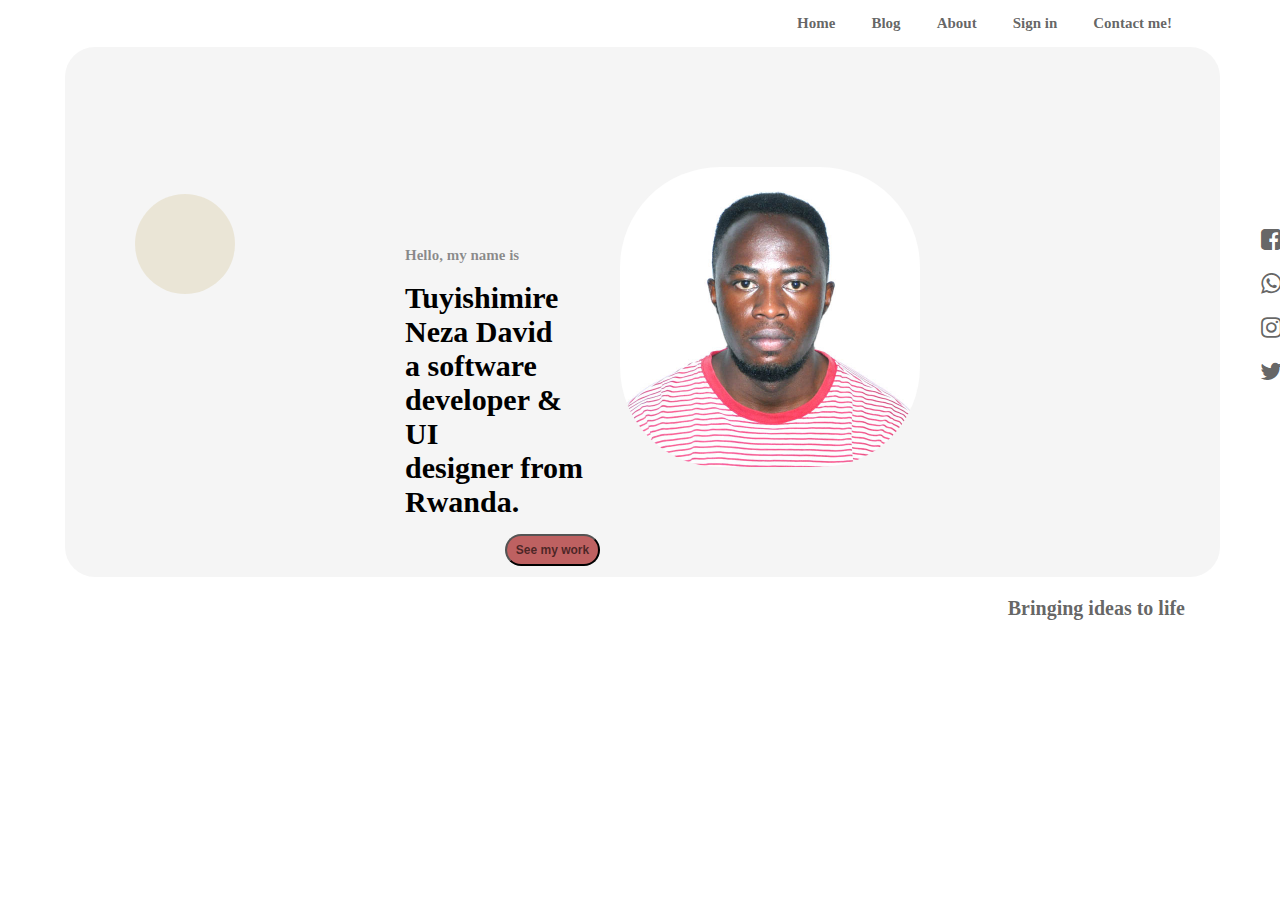
<file: Tuyishimire-Neza-David-Andela-Capstone-Project-main/index.html>
<!DOCTYPE html>
<html lang="en">
<head>
    <meta charset="UTF-8">
    <meta http-equiv="X-UA-Compatible" content="IE=edge">
    <meta name="viewport" content="width=device-width, initial-scale=1.0">
    <link rel="stylesheet" href="https://cdnjs.cloudflare.com/ajax/libs/font-awesome/4.7.0/css/font-awesome.min.css">
    
    <link rel="stylesheet" type="text/css" href="index.css"/>
     <title>Home</title>
</head>
<body>
    <div class="main">
        <header>
            <nav>
                <ul>
                    <li><a href="/Tuyishimire-Neza-David-Andela-Capstone-Project-main/index.html">Home</a></li>
                    <li><a href="/Tuyishimire-Neza-David-Andela-Capstone-Project-main/blog.html">Blog</a></li>
                    <li><a href="/Tuyishimire-Neza-David-Andela-Capstone-Project-main/about.html">About</a></li>
                    <li><a href="/signin.html">Sign in</a></li>
                    <li><a href="/Tuyishimire-Neza-David-Andela-Capstone-Project-main/contact.html">Contact me!</a></li>

                </ul>
            </nav>
        </header>
        </div>
        <div class="content">
            <div class="container">
                <div class="elipse">
    
                </div>
                <div class="description">
                    <p id="desc">Hello, my name is <br><br>
                        <span>Tuyishimire Neza David<br> 
                            a software developer & UI <br>
                             designer from Rwanda.</span>
                    </p>
                    <button><a href="/Tuyishimire-Neza-David-Andela-Capstone-Project-main/mywork.html">See my work</a></button>
                </div>
                <div class="profile">
                    <img  src="/Dav.png" width="300" height="300" border-radius="30px"></img>
                </div>
            </div>
            <div class="social-media">
                <ul id="nn">
                    <li><a href="/Tuyishimire-Neza-David-Andela-Capstone-Project-main/contact.html">  <i style="font-size:24px" class="fa">&#xf082;</i></a></li>
                    <li><a href="/Tuyishimire-Neza-David-Andela-Capstone-Project-main/contact.html"> <i style="font-size:24px" class="fa">&#xf232;</i></a></li>
                    <li><a href="/Tuyishimire-Neza-David-Andela-Capstone-Project-main/contact.html">  <i style="font-size:24px" class="fa">&#xf16d;</i></a></li>
                    <li><a href="/Tuyishimire-Neza-David-Andela-Capstone-Project-main/contact.html">               <i style="font-size:24px" class="fa">&#xf099;</i></a></li>
               
                </ul>
            </div>
        </div>
        <footer>
            <p id="ft">Bringing ideas to life</p>
        </footer>
    </div>    
</body>
</html>
</file>
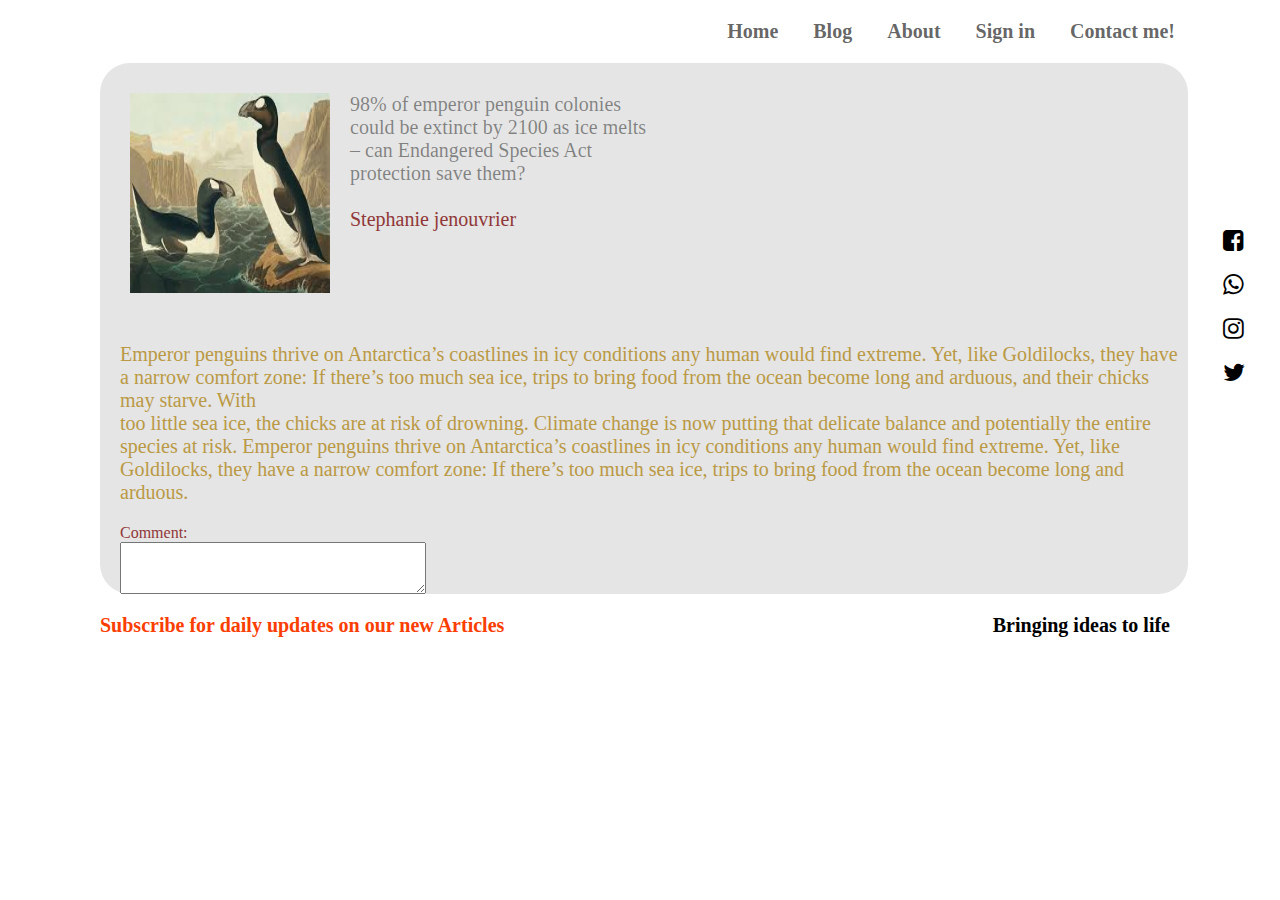
<file: article.html>
<!DOCTYPE html>
<html lang="en">
<head>
    <meta charset="UTF-8">
    <meta http-equiv="X-UA-Compatible" content="IE=edge">
    <meta name="viewport" content="width=device-width, initial-scale=1.0">
    <link rel="stylesheet" href="https://cdnjs.cloudflare.com/ajax/libs/font-awesome/4.7.0/css/font-awesome.min.css">
    <link rel="stylesheet" type="text/css" href="/article.css"/>
     <title>Article</title>
</head>
<body>
    <div class="main">
        <header>
            <nav>
                <ul>
                    <li><a href="/Tuyishimire-Neza-David-Andela-Capstone-Project-main/index.html">Home</a></li>
                    <li><a href="/Tuyishimire-Neza-David-Andela-Capstone-Project-main/blog.html">Blog</a></li>
                    <li><a href="/Tuyishimire-Neza-David-Andela-Capstone-Project-main/about.html">About</a></li>
                    <li><a href="/signin.html">Sign in</a></li>
                    <li><a href="/Tuyishimire-Neza-David-Andela-Capstone-Project-main/contact.html">Contact me!</a></li>

                </ul>
            </nav>
        </header>
        </div>
        <div class="content">
            <div class="container">
                <div class="elipse">
    
                </div>
                <div class="article-details">
                    <img  src="/design4.jpg" width="200" height="200"></img>
                    <p id="article-heading">  98% of emperor penguin colonies<br>
                        could be extinct by 2100 as ice melts<br> 
                       – can Endangered Species Act <br>
                       protection save them? <br><br>

                       <span>Stephanie jenouvrier</span>
                    
                    </p>   
                </div>
                        <p id="article-words">Emperor penguins thrive on Antarctica’s coastlines in icy conditions any 
                            human would find extreme. Yet, like Goldilocks, they have a narrow
                             comfort zone: If there’s too much sea ice, trips to bring food from the
                             ocean become long and arduous,
                             and their chicks may starve. With <br>too little sea ice, the chicks are at risk of
                             drowning. Climate change is now putting that delicate balance and 
                            potentially the entire species at
                             risk.
                             Emperor penguins thrive on Antarctica’s coastlines in icy conditions any 
                            human would find extreme. Yet, like Goldilocks, they have a narrow
                             comfort zone: If there’s too much sea ice, trips to bring food from the
                             ocean become long and arduous.
                             
                        </p>
                        <label for="comment">Comment:</label>

                        <textarea id="story" name="story"
                            rows="5" cols="33">
                            
                        </textarea>

            </div>
            <div class="social-media">
                <i style="font-size:24px" class="fa">&#xf082;</i>
                <i style="font-size:24px" class="fa">&#xf232;</i>
                <i style="font-size:24px" class="fa">&#xf16d;</i>
                <i style="font-size:24px" class="fa">&#xf099;</i>
            </div>
        </div>
    </div> 
    <footer>
        <div class="foot">
            <h3 id="fot1"><a id="fot1" href="/signup.html">Subscribe for daily updates on our new Articles</a></h3>
            <h3 id="fot2">Bringing ideas to life</h3>
        </div>
    </footer>   
</body>
</html>
</file>
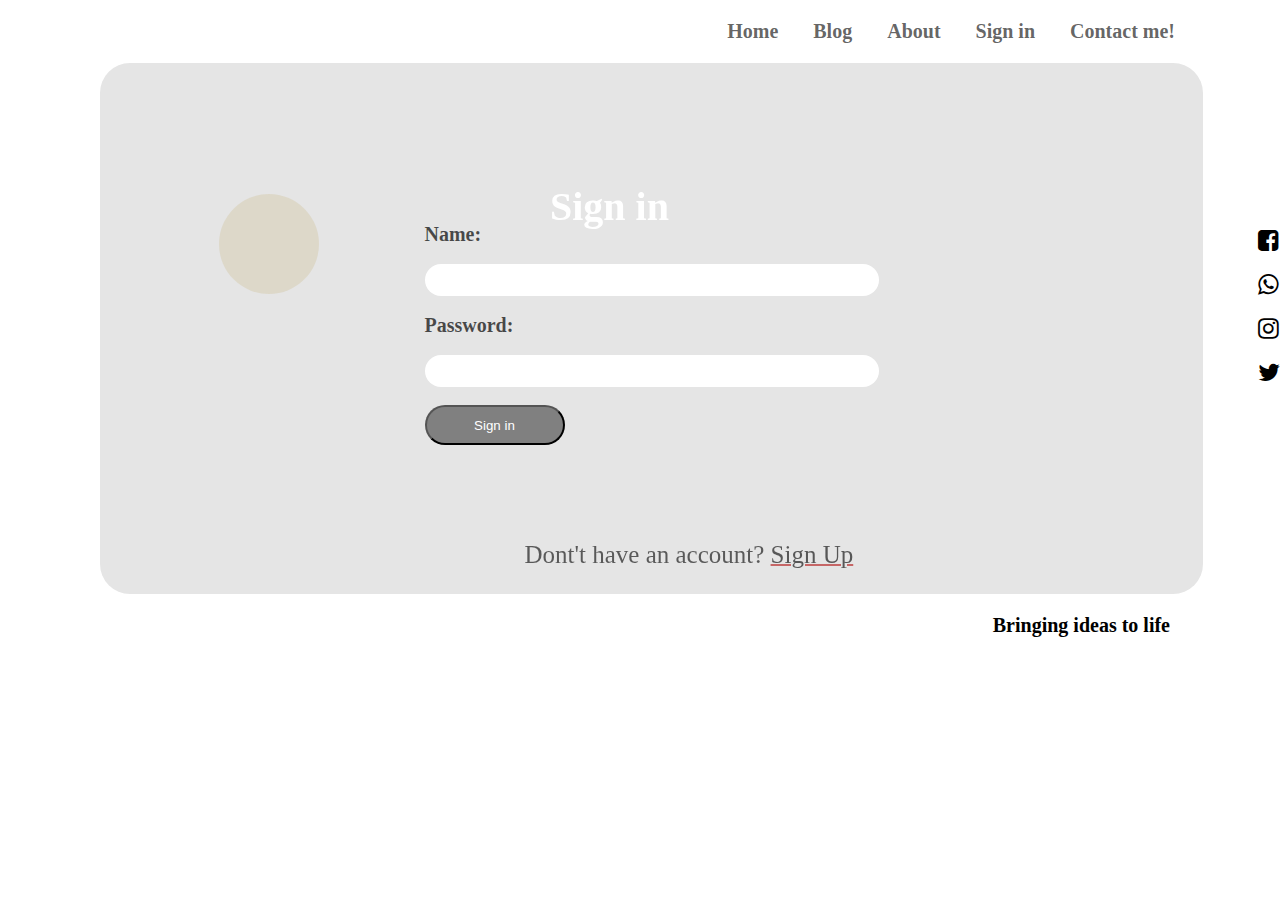
<file: signin.html>
<!DOCTYPE html>
<html lang="en">
<head>
    <meta charset="UTF-8">
    <meta http-equiv="X-UA-Compatible" content="IE=edge">
    <meta name="viewport" content="width=device-width, initial-scale=1.0">
    <link rel="stylesheet" href="https://cdnjs.cloudflare.com/ajax/libs/font-awesome/4.7.0/css/font-awesome.min.css">
    <link rel="stylesheet" type="text/css" href="signin.css"/>
     <title>Sign in</title>
</head>
<body>
    <div class="main">
        <header>
            <nav>
                <ul>
                    <li><a href="/Tuyishimire-Neza-David-Andela-Capstone-Project-main/index.html">Home</a></li>
                    <li><a href="/Tuyishimire-Neza-David-Andela-Capstone-Project-main/blog.html">Blog</a></li>
                    <li><a href="/Tuyishimire-Neza-David-Andela-Capstone-Project-main/about.html">About</a></li>
                    <li><a href="/signin.html">Sign in</a></li>
                    <li><a href="/Tuyishimire-Neza-David-Andela-Capstone-Project-main/contact.html">Contact me!</a></li>

                </ul>
            </nav>
        </header>
        </div>
        <div class="content">
            <div class="container">
                <div class="elipse">
    
                </div>
                <div class="description">
                    <p id="desc">Sign in</p>
                </div>
                <div class="forms">
                    <form>
                        <label id="lab">Name:</label><br><br>
                        <input type="text"> <br><br>
                        <label id="lab">Password:</label><br><br>
                        <input type="text"> <br><br>
                        <button>Sign in</button><br>
            
                        <p id="acc">Dont't have an account? <span><a href="/signup.html">Sign Up</a></span></p>  </form>
                </div>
            </div>
            <div class="social-media">
                <i style="font-size:24px" class="fa">&#xf082;</i>
                <i style="font-size:24px" class="fa">&#xf232;</i>
                <i style="font-size:24px" class="fa">&#xf16d;</i>
                <i style="font-size:24px" class="fa">&#xf099;</i>
            </div>
        </div>
    </div> 
    <footer>
        <div class="foot">
            <h3 id="fot2">Bringing ideas to life</h3>
        </div>
    </footer>   
</body>
</html>
</file>
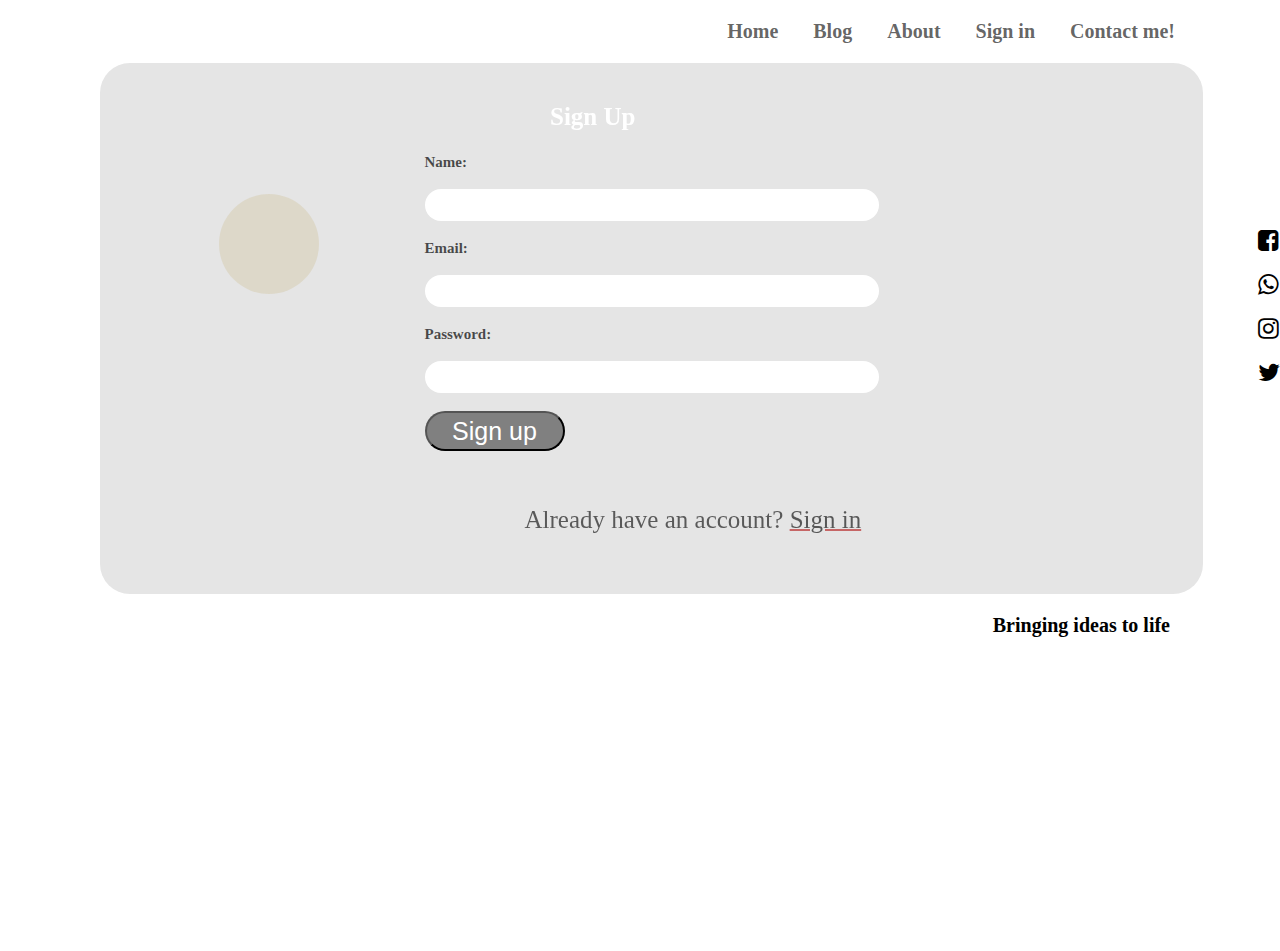
<file: signup.html>
<!DOCTYPE html>
<html lang="en">
<head>
    <meta charset="UTF-8">
    <meta http-equiv="X-UA-Compatible" content="IE=edge">
    <meta name="viewport" content="width=device-width, initial-scale=1.0">
    <link rel="stylesheet" href="https://cdnjs.cloudflare.com/ajax/libs/font-awesome/4.7.0/css/font-awesome.min.css">
    <link rel="stylesheet" type="text/css" href="signup.css"/>
     <title>Sign Up</title>
</head>
<body>
    <div class="main">
        <header>
            <nav>
                <ul>
                    <li><a href="/Tuyishimire-Neza-David-Andela-Capstone-Project-main/index.html">Home</a></li>
                    <li><a href="/Tuyishimire-Neza-David-Andela-Capstone-Project-main/blog.html">Blog</a></li>
                    <li><a href="/Tuyishimire-Neza-David-Andela-Capstone-Project-main/about.html">About</a></li>
                    <li><a href="/signin.html">Sign in</a></li>
                    <li><a href="/Tuyishimire-Neza-David-Andela-Capstone-Project-main/contact.html">Contact me!</a></li>

                </ul>
            </nav>
        </header>
        </div>
        <div class="content">
            <div class="container">
                <div class="elipse">
    
                </div>
                <div class="description">
                    <p id="desc">Sign Up</p>
                </div>
                <div class="forms">
                    <form>
                        <label id="lab">Name:</label><br><br>
                        <input type="text"> <br><br>
                        <label id="lab">Email:</label><br><br>
                        <input type="text"> <br><br>
                        <label id="lab">Password:</label><br><br>
                        <input type="text"> <br><br>
                        <button>Sign up</button><br>
            
                        <p id="acc">Already have an account? <span><a href="/signin.html">Sign in</a></span></p>  </form>
                </div>
            </div>
            <div class="social-media">
                <i style="font-size:24px" class="fa">&#xf082;</i>
                <i style="font-size:24px" class="fa">&#xf232;</i>
                <i style="font-size:24px" class="fa">&#xf16d;</i>
                <i style="font-size:24px" class="fa">&#xf099;</i>
            </div>
        </div>
    </div> 
    <footer>
        <div class="foot">
            <h3 id="fot2">Bringing ideas to life</h3>
        </div>
    </footer>   
</body>
</html>
</file>
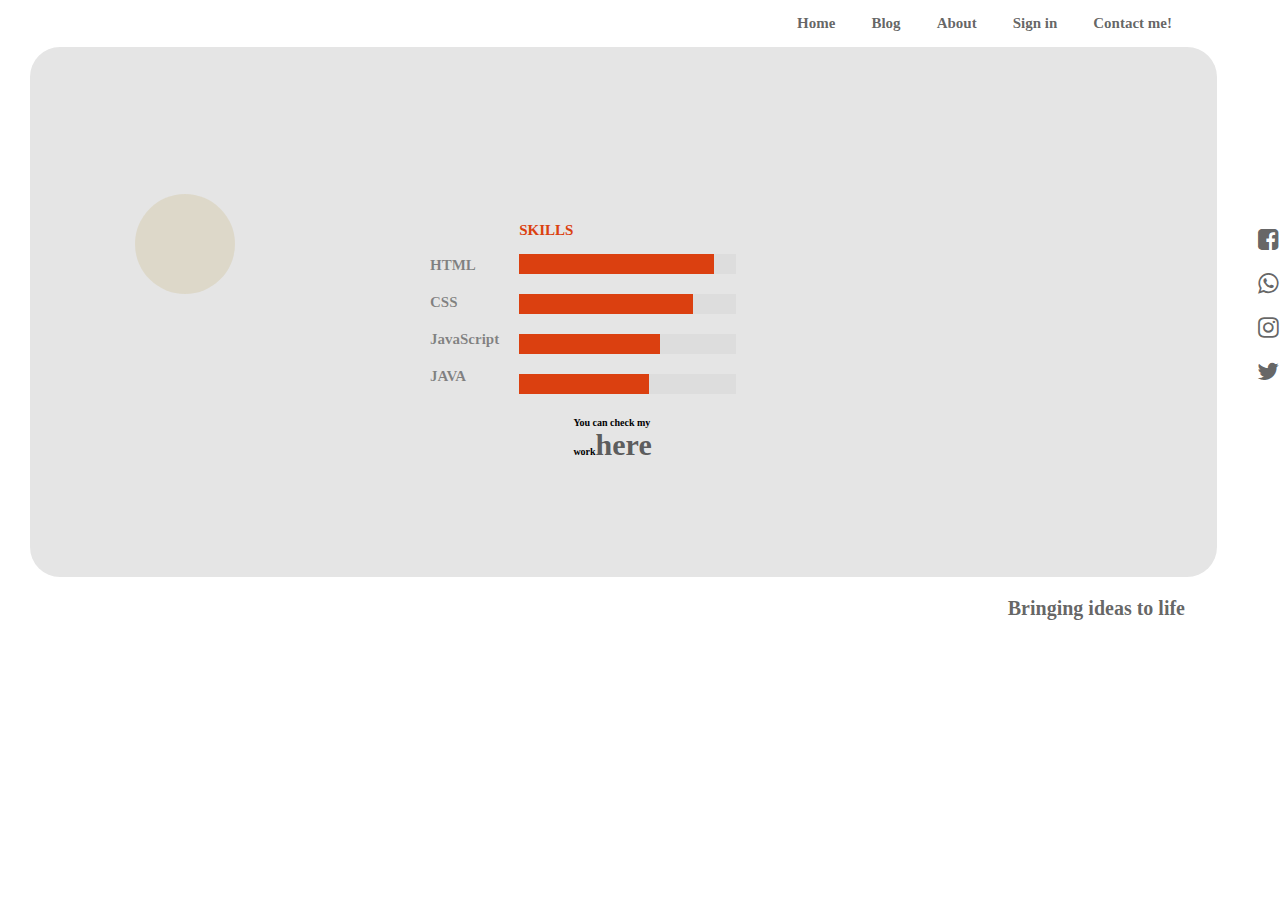
<file: Tuyishimire-Neza-David-Andela-Capstone-Project-main/about.html>
<!DOCTYPE html>
<html lang="en">
<head>
    <meta charset="UTF-8">
    <meta http-equiv="X-UA-Compatible" content="IE=edge">
    <meta name="viewport" content="width=device-width, initial-scale=1.0">
    <link rel="stylesheet" href="https://cdnjs.cloudflare.com/ajax/libs/font-awesome/4.7.0/css/font-awesome.min.css">
    
    <link rel="stylesheet" type="text/css" href="about.css"/>
     <title>About</title>
</head>
<body>
    <div class="main">
        <header>
            <nav>
                <ul>
                    <li><a href="/Tuyishimire-Neza-David-Andela-Capstone-Project-main/index.html">Home</a></li>
                    <li><a href="/Tuyishimire-Neza-David-Andela-Capstone-Project-main/blog.html">Blog</a></li>
                    <li><a href="/Tuyishimire-Neza-David-Andela-Capstone-Project-main/about.html">About</a></li>
                    <li><a href="/signin.html">Sign in</a></li>
                    <li><a href="/Tuyishimire-Neza-David-Andela-Capstone-Project-main/contact.html">Contact me!</a></li>

                </ul>
            </nav>
        </header>
        </div>
        <div class="content">
            <div class="main-container">
                <div class="elipse">
    
                </div>
                <div class="skills-container">
                    <div class="description">
                        <p id="desc">HTML</p>
                   </div>
                   <div class="description">
                    <p id="desc">CSS</p>
                    <div class="description">
                        <p id="desc">JavaScript</p>
                   </div>
                   <div class="description">
                    <p id="desc">JAVA</p>
               </div>
               </div>
                </div>
               <div class="skills">
                <p id="ht">SKILLS </p>
                <div class="container">
                  <div class="skills html"></div>
                </div>
                <div class="skill-container">
                    <div class="container">
                      <div class="skills css"></div>
                    </div>
                </div>
                <div class="container">
                  <div class="skills js"></div>
                </div>
                <div class="container">
                <div class="skills java">

                </div>
</div>
               </div>
               <h3 id="acc1">You can check my work<span><a href="/Tuyishimire-Neza-David-Andela-Capstone-Project-main/mywork.html">here</a></span></h3>
            </div>
            <div class="social-media">
                <ul id="nn">
                    <li><a href="/Tuyishimire-Neza-David-Andela-Capstone-Project-main/contact.html">  <i style="font-size:24px" class="fa">&#xf082;</i></a></li>
                    <li><a href="/Tuyishimire-Neza-David-Andela-Capstone-Project-main/contact.html"> <i style="font-size:24px" class="fa">&#xf232;</i></a></li>
                    <li><a href="/Tuyishimire-Neza-David-Andela-Capstone-Project-main/contact.html">  <i style="font-size:24px" class="fa">&#xf16d;</i></a></li>
                    <li><a href="/Tuyishimire-Neza-David-Andela-Capstone-Project-main/contact.html">  <i style="font-size:24px" class="fa">&#xf099;</i></a></li>
                 </ul>
            </div>
        </div>
        <footer>
            <p id="ft">Bringing ideas to life</p>
        </footer>
    </div>    
</body>
</html>
</file>
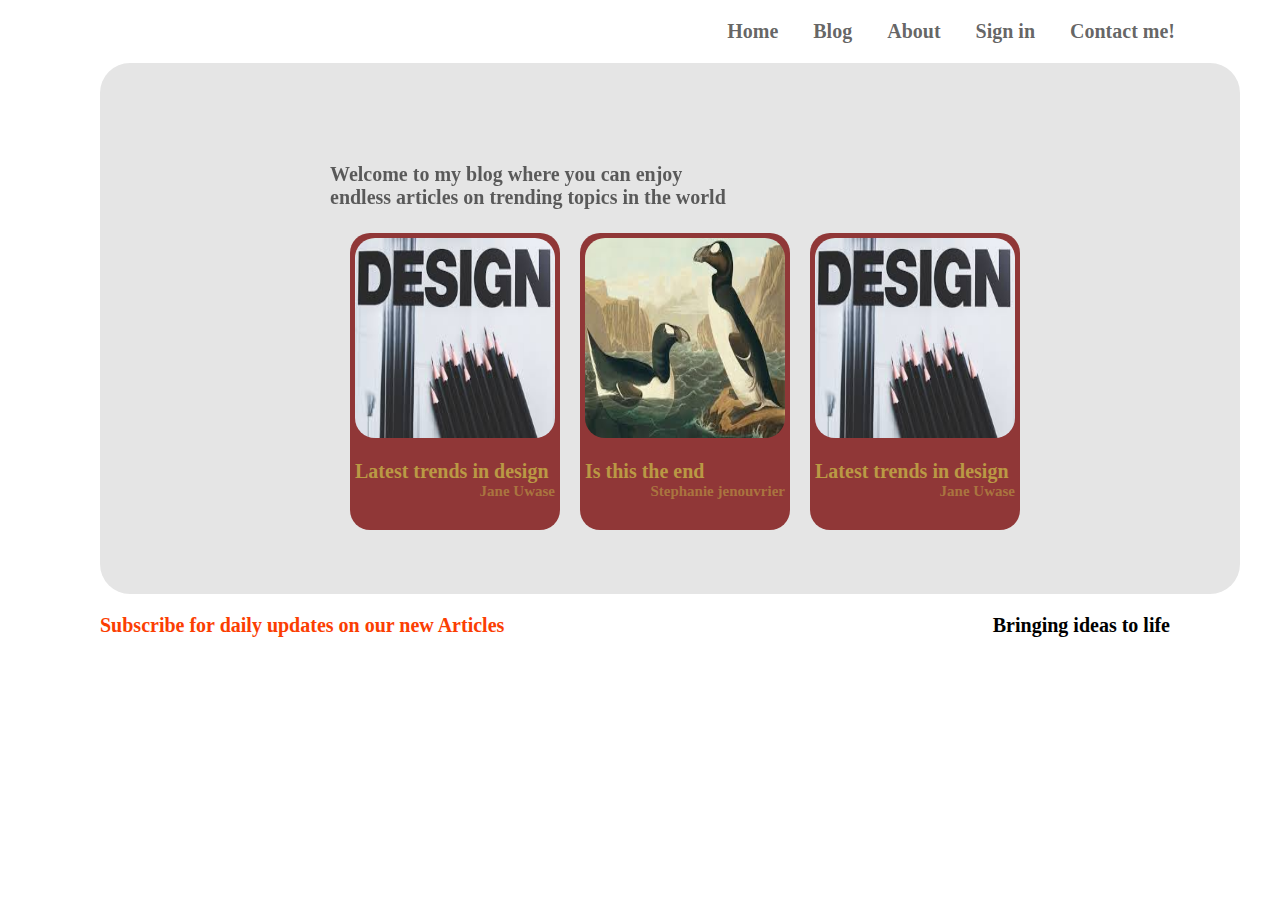
<file: Tuyishimire-Neza-David-Andela-Capstone-Project-main/blog.html>
<!DOCTYPE html>
<html lang="en">
<head>
    <meta charset="UTF-8">
    <meta http-equiv="X-UA-Compatible" content="IE=edge">
    <meta name="viewport" content="width=device-width, initial-scale=1.0">
    <link rel="stylesheet" href="https://cdnjs.cloudflare.com/ajax/libs/font-awesome/4.7.0/css/font-awesome.min.css">
    <link rel="stylesheet" type="text/css" href="blog.css"/>
     <title>Blog</title>
</head>
<body>
    <div class="main">
        <header>
            <nav>
                <ul>
                    <li><a href="/Tuyishimire-Neza-David-Andela-Capstone-Project-main/index.html">Home</a></li>
                    <li><a href="/Tuyishimire-Neza-David-Andela-Capstone-Project-main/blog.html">Blog</a></li>
                    <li><a href="/Tuyishimire-Neza-David-Andela-Capstone-Project-main/about.html">About</a></li>
                    <li><a href="/signin.html">Sign in</a></li>
                    <li><a href="/Tuyishimire-Neza-David-Andela-Capstone-Project-main/contact.html">Contact me!</a></li>

                </ul>
            </nav>
        </header>
        </div>
        <div class="content">
            <div class="container">
                <div class="elipse">
    
                </div>
                <div class="description">
                    <p id="desc">Welcome to my blog where you can enjoy<br>
                        endless articles on trending topics in the world <br><br>
                    </p>
                </div>
                <div class="articles">
                    <div class="card">
                        <a href="/article.html" ><img src="/design2.jpg" width="200" height="200" border-radius="30px"></img></a>
                        <h3>Latest trends in design<br><span id="author">Jane Uwase</span></h3>
                    </div>
                    <div class="card">
                        <a href="/article.html" ><img src="/design4.jpg" width="200" height="200" border-radius="30px"></img></a>
                        <h3>Is this the end<br><span id="author">Stephanie jenouvrier</span></h3>
                    </div>
                    <div class="card">
                        <a href="/article.html" ><img src="/design2.jpg" width="200" height="200" border-radius="30px"></img></a>
                        <h3>Latest trends in design<br><span id="author">Jane Uwase</span></h3>
                    </div>
                </div>
            </div>
            <div class="social-media">
                <i style="font-size:24px" class="fa">&#xf082;</i>
                <i style="font-size:24px" class="fa">&#xf232;</i>
                <i style="font-size:24px" class="fa">&#xf16d;</i>
                <i style="font-size:24px" class="fa">&#xf099;</i>
            </div>
        </div>
    </div> 
    <footer>
        <div class="foot">
            <h3 id="fot1"><a id="fot1" href="/Tuyishimire-Neza-David-Andela-Capstone-Project-main/subscribe.html">Subscribe for daily updates on our new Articles</a></h3>
            <h3 id="fot2">Bringing ideas to life</h3>
        </div>
    </footer>   
</body>
</html>
</file>
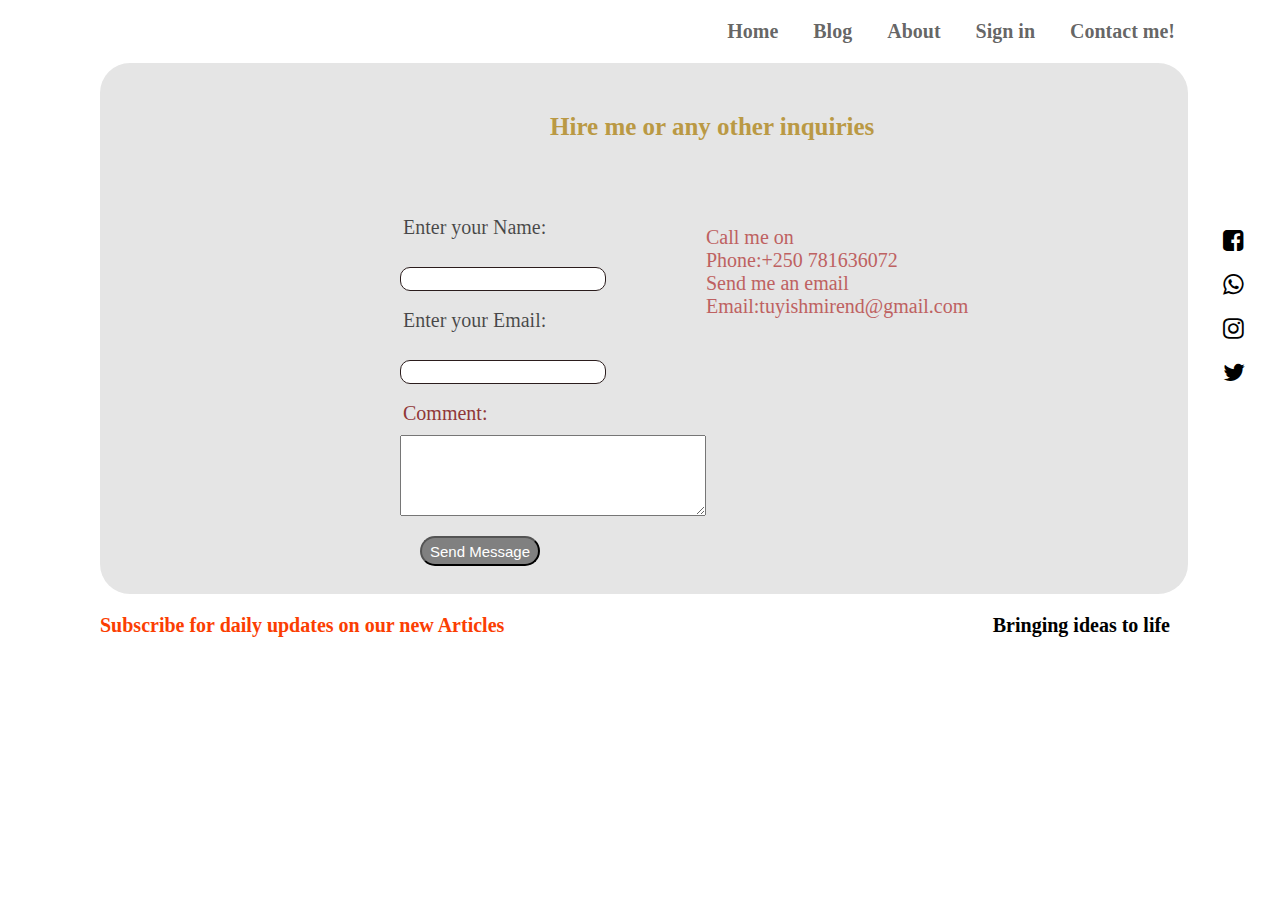
<file: Tuyishimire-Neza-David-Andela-Capstone-Project-main/contact.html>
<!DOCTYPE html>
<html lang="en">
<head>
    <meta charset="UTF-8">
    <meta http-equiv="X-UA-Compatible" content="IE=edge">
    <meta name="viewport" content="width=device-width, initial-scale=1.0">
    <link rel="stylesheet" href="https://cdnjs.cloudflare.com/ajax/libs/font-awesome/4.7.0/css/font-awesome.min.css">
    <link rel="stylesheet" type="text/css" href="/Tuyishimire-Neza-David-Andela-Capstone-Project-main/contact.css"/>
     <title>Contact me!</title>
</head>
<body>
    <div class="main">
        <header>
            <nav>
                <ul>
                    <li><a href="/Tuyishimire-Neza-David-Andela-Capstone-Project-main/index.html">Home</a></li>
                    <li><a href="/Tuyishimire-Neza-David-Andela-Capstone-Project-main/blog.html">Blog</a></li>
                    <li><a href="/Tuyishimire-Neza-David-Andela-Capstone-Project-main/about.html">About</a></li>
                    <li><a href="/signin.html">Sign in</a></li>
                    <li><a href="/Tuyishimire-Neza-David-Andela-Capstone-Project-main/contact.html">Contact me!</a></li>

                </ul>
            </nav>
        </header>
        </div>
        <div class="content">
            <div class="container">
                <div class="elipse">
    
                </div>
                        <p id="article-words">
                             Hire me or any other inquiries
                        </p>
                        <div class="data"> 
                            <form class="forms">
                                <label id="lab">Enter your Name:</label><br>
                                <input type="text"> <br>
                                <label id="lab">Enter your Email:</label><br>
                                <input type="text"> <br>
                                <label for="comment">Comment:</label>
    
                                <textarea id="story" name="story"
                                    rows="5" cols="33">
                                    
                                </textarea>
                                <button>Send Message</button><br>
                            </form>
                            <div class="text">
                                <p>Call me on<br>
                                    Phone:+250 781636072<br>
                                    Send me an email<br>
                                    Email:tuyishmirend@gmail.com<br>
                                </p>
                            </div>
                        </div>
            </div>
            <div class="social-media">
                <i style="font-size:24px" class="fa">&#xf082;</i>
                <i style="font-size:24px" class="fa">&#xf232;</i>
                <i style="font-size:24px" class="fa">&#xf16d;</i>
                <i style="font-size:24px" class="fa">&#xf099;</i>
            </div>
        </div>
    </div> 
    <footer>
        <div class="foot">
            <h3 id="fot1"><a id="fot1" href="/Tuyishimire-Neza-David-Andela-Capstone-Project-main/subscribe.html">Subscribe for daily updates on our new Articles</a></h3>
            <h3 id="fot2">Bringing ideas to life</h3>
        </div>
    </footer>   
</body>
</html>
</file>
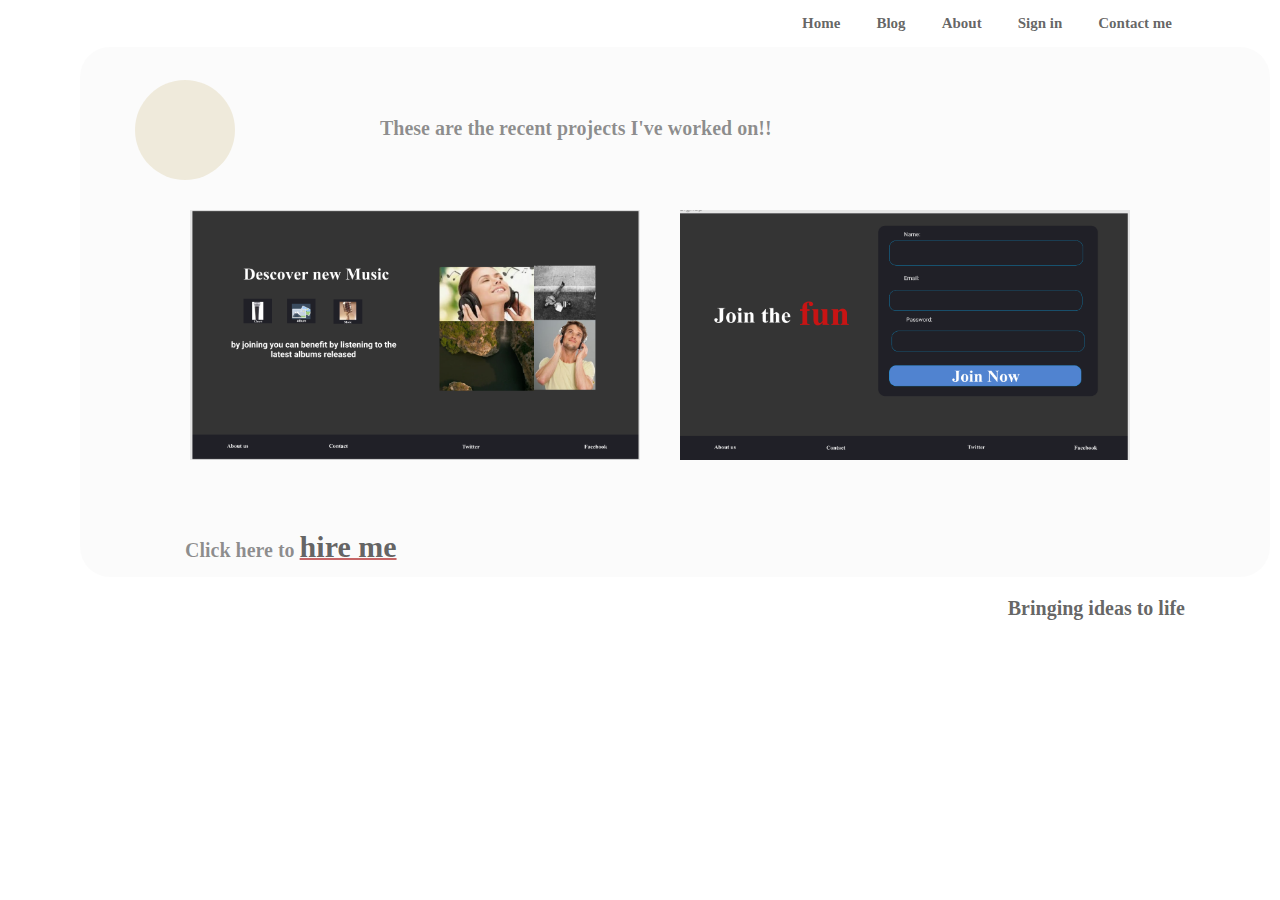
<file: Tuyishimire-Neza-David-Andela-Capstone-Project-main/mywork.html>
<!DOCTYPE html>
<html lang="en">
<head>
    <meta charset="UTF-8">
    <meta http-equiv="X-UA-Compatible" content="IE=edge">
    <meta name="viewport" content="width=device-width, initial-scale=1.0">
    <link rel="stylesheet" href="https://cdnjs.cloudflare.com/ajax/libs/font-awesome/4.7.0/css/font-awesome.min.css">
    
    <link rel="stylesheet" type="text/css" href="mywork.css"/>
     <title>My Work</title>
</head>
<body>
    <div class="main">
        <header>
            <nav>
                <ul>
                    <li><a href="/Tuyishimire-Neza-David-Andela-Capstone-Project-main/index.html">Home</a></li>
                    <li><a href="/Tuyishimire-Neza-David-Andela-Capstone-Project-main/blog.html">Blog</a></li>
                    <li><a href="/Tuyishimire-Neza-David-Andela-Capstone-Project-main/about.html">About</a></li>
                    <li><a href="/signin.html">Sign in</a></li>
                    <li><a href="/Tuyishimire-Neza-David-Andela-Capstone-Project-main/contact.html">Contact me</a></li>

                </ul>
            </nav>
        </header>
        </div>
        <div class="content">
            <div class="container">
                <div class="elipse">
    
                </div>
                <p id="words">These are the recent projects I've worked on!!</p>
                <div class="projects">
                    <img  src="/ls4.PNG" width="450" height="250" border-radius="30px"></img>
                    <img  src="/ls5.PNG" width="450" height="250" border-radius="30px"></img>
                </div>
                <div class="description">
                    <p id="words2">Click here to <span><a href="/Tuyishimire-Neza-David-Andela-Capstone-Project-main/contact.html">hire me</a></span></p>    
                </div>
            </div>
            <div class="social-media">
                <i style="font-size:24px" class="fa">&#xf082;</i>
                <i style="font-size:24px" class="fa">&#xf232;</i>
                <i style="font-size:24px" class="fa">&#xf16d;</i>
                <i style="font-size:24px" class="fa">&#xf099;</i>
            </div>
        </div>
        <footer>
            <p id="ft">Bringing ideas to life</p>
        </footer>
    </div>    
</body>
</html>
</file>
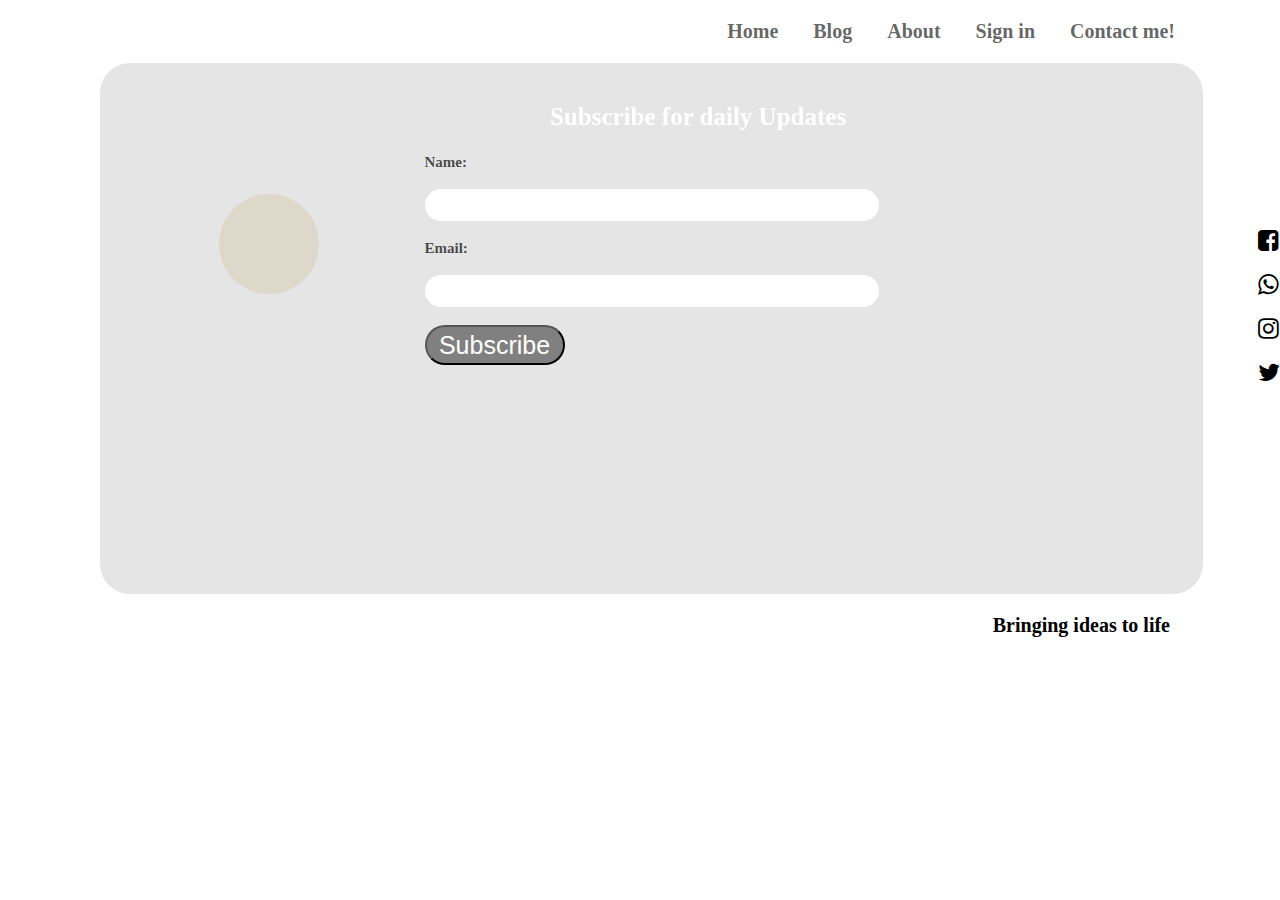
<file: Tuyishimire-Neza-David-Andela-Capstone-Project-main/subscribe.html>
<!DOCTYPE html>
<html lang="en">
<head>
    <meta charset="UTF-8">
    <meta http-equiv="X-UA-Compatible" content="IE=edge">
    <meta name="viewport" content="width=device-width, initial-scale=1.0">
    <link rel="stylesheet" href="https://cdnjs.cloudflare.com/ajax/libs/font-awesome/4.7.0/css/font-awesome.min.css">
    <link rel="stylesheet" type="text/css" href="/signup.css"/>
     <title>Subscribe</title>
</head>
<body>
    <div class="main">
        <header>
            <nav>
                <ul>
                    <li><a href="/Tuyishimire-Neza-David-Andela-Capstone-Project-main/index.html">Home</a></li>
                    <li><a href="/Tuyishimire-Neza-David-Andela-Capstone-Project-main/blog.html">Blog</a></li>
                    <li><a href="/Tuyishimire-Neza-David-Andela-Capstone-Project-main/about.html">About</a></li>
                    <li><a href="/signin.html">Sign in</a></li>
                    <li><a href="/Tuyishimire-Neza-David-Andela-Capstone-Project-main/contact.html">Contact me!</a></li>

                </ul>
            </nav>
        </header>
        </div>
        <div class="content">
            <div class="container">
                <div class="elipse">
    
                </div>
                <div class="description">
                    <p id="desc">Subscribe for daily Updates</p>
                </div>
                <div class="forms">
                    <form>
                        <label id="lab">Name:</label><br><br>
                        <input type="text"> <br><br>
                        <label id="lab">Email:</label><br><br>
                        <input type="text"> <br><br>
                        <button>Subscribe</button><br>
                    </form>    
                     </div>
            </div>
            <div class="social-media">
                <i style="font-size:24px" class="fa">&#xf082;</i>
                <i style="font-size:24px" class="fa">&#xf232;</i>
                <i style="font-size:24px" class="fa">&#xf16d;</i>
                <i style="font-size:24px" class="fa">&#xf099;</i>
            </div>
        </div>
    </div> 
    <footer>
        <div class="foot">
            <h3 id="fot2">Bringing ideas to life</h3>
        </div>
    </footer>   
</body>
</html>
</file>
<file: Tuyishimire-Neza-David-Andela-Capstone-Project-main/index.css>
body {
  margin: 0;
}
.content {
  display: flex;
}
.social-media {
  display: flex;
  flex-direction: column;
  margin-top: 165px;
  margin-bottom: 100px;
  margin-left: 20px;
  margin-right: 1px;
}
.social-media,
i {
  margin-bottom: 20px;
}
.container {
  display: flex;
  flex-direction: row;
  background-color: rgba(229, 229, 229, 0.38);
  border-radius: 30px;
  height: 530px;
  width: 1600;
  margin-left: 65px;
  padding-right: 300px;
  padding-left: 10px;
}
.elipse {
  position: absolute;
  width: 100px;
  height: 100px;
  left: 135.03px;
  top: 194px;
  margin-right: 1000px;
  display: flex;
  justify-content: space-between;
  background: rgba(186, 153, 68, 0.17);
  border-radius: 50%;
}
.profile {
  display: flex;
  justify-content: flex-end;
  margin-top: 120px;
  margin-left: 20px;
}
img {
  border-radius: 100px;
}
p {
  font-size: 15px;
  color: rgba(0, 0, 0, 0.44);
}
#desc {
  margin-left: 200px;
  margin-top: 200px;
}
span {
  color: black;
  font-size: 30px;
}
button {
  color: white;
  font-size: 12px;
  font-weight: 700;
  background-color: rgba(190, 97, 97, 1);
  width: 95px;
  height: 32px;
  border-radius: 50px;
  margin-left: 300px;
}

nav,
ul {
  display: flex;
  flex-direction: row;
}
nav,
ul,
li {
  display: flex;
  justify-content: space-around;
  justify-content: flex-end;
  padding-right: 36px;
  list-style-type: none;
  color: rgba(0, 0, 0, 0.62);
  font-weight: bold;
  font-size: 15px;
}
footer {
  display: flex;
  justify-content: flex-end;
  margin-right: 95px;
}
footer,
p {
  font-weight: bold;
  font-style: sans-serif;
}
#ft {
  color: black;
  font-size: 20px;
  color: rgba(190, 97, 97, 1);
  color: rgba(0, 0, 0, 0.62);
  font-weight: bold;
}
a {
  text-decoration: none;
  color: rgba(0, 0, 0, 0.62);
}
.social-media,
#nn {
  display: flex;
  flex-direction: column;
  padding-left: 10px;
  padding-right: 10px;
}
.container {
  padding-left: 140px;
  padding-right: 300px;
}
</file>
<file: article.css>
body {
  margin: 0;
}
.content {
  display: flex;
}
.social-media {
  display: flex;
  flex-direction: column;
  margin-top: 165px;
  margin-bottom: 100px;
  margin-left: 20px;
  margin-right: 35px;
}
.social-media,
i {
  margin-bottom: 20px;
}
.container {
  display: flex;
  flex-direction: column;
  background-color: rgba(229, 229, 229, 1);
  border-radius: 30px;
  height: 531px;
  width: 1500px;
  margin-left: 100px;
  margin-right: 15px;
}
p {
  font-size: 20px;
  color: rgba(0, 0, 0, 0.44);
}
nav,
ul {
  display: flex;
  flex-direction: row;
}
nav,
ul,
li {
  display: flex;
  justify-content: space-around;
  justify-content: flex-end;
  padding-right: 35px;
  list-style-type: none;
  color: rgba(0, 0, 0, 0.62);
  font-weight: bold;
  font-size: 20px;
}
img {
  padding-top: 30px;
  padding-left: 30px;
}
.article-details {
  display: flex;
}
#article-heading {
  padding-left: 20px;
  padding-top: 10px;
}
span {
  color: rgba(144, 55, 55, 1);
}
#article-words {
  color: rgba(186, 153, 68, 1);
  margin-top: 50px;
  padding-left: 20px;
}
textarea {
  width: 300px;
  margin-left: 20px;
}
label {
  color: rgba(144, 55, 55, 1);
  margin-left: 20px;
}
#desc {
  color: rgba(0, 0, 0, 0.61);
  font-weight: 700;
}
a {
  text-decoration: none;
  color: rgba(0, 0, 0, 0.62);
}
.foot {
  display: flex;
  flex-direction: row;
  justify-content: space-between;
  margin-left: 100px;
  margin-right: 110px;
}
#fot1,
#fot2 {
  font-size: 20px;
  display: flex;
}
#fot1 {
  color: rgba(251, 62, 2, 1);
}
#fot2 {
  color: rgba(0, 0, 0, 1);
}
</file>
<file: signin.css>
body {
  margin: 0;
}
.content {
  display: flex;
}
.social-media {
  display: flex;
  flex-direction: column;
  margin-top: 165px;
  margin-bottom: 100px;
  margin-left: 40px;
}
.social-media,
i {
  margin-bottom: 20px;
}
.elipse {
  position: absolute;
  width: 100px;
  height: 100px;
  left: 219.03px;
  top: 194px;
  margin-right: 1000px;
  display: flex;
  justify-content: space-between;
  background: rgba(186, 153, 68, 0.17);
  border-radius: 50%;
}
.container {
  display: flex;
  flex-direction: column;
  background-color: rgba(229, 229, 229, 1);
  border-radius: 30px;
  height: 531px;
  width: 1160px;
  margin-left: 100px;
  margin-right: 15px;
}
#title,
p {
  position: fixed;
  margin-left: 230px;
  padding-top: 80px;
}
p {
  font-size: 20px;
  color: rgba(0, 0, 0, 0.61);
}
nav,
ul {
  display: flex;
  flex-direction: row;
}
nav,
ul,
li {
  display: flex;
  justify-content: space-around;
  justify-content: flex-end;
  padding-right: 35px;
  list-style-type: none;
  color: rgba(0, 0, 0, 0.62);
  font-weight: bold;
  font-size: 20px;
}
.forms {
  display: flex;
  justify-content: center;
  padding-top: 160px;
}

label {
  font-size: 20px;
  font-weight: 700;
}
input {
  border-radius: 20px;
  border: rgba(43, 29, 29, 1);
  width: 450px;
  height: 30px;
}
#lab {
  color: rgba(0, 0, 0, 0.69);
}
button {
  color: white;
  font-size: 40x;
  background-color: rgba(0, 0, 0, 0.44);
  width: 140px;
  height: 40px;
  border-radius: 50px;
}
p {
  font-size: 25px;
  color: rgba(0, 0, 0, 0.61);
}

p {
  color: rgba(186, 153, 68, 1);
}
#desc {
  color: white;
  font-weight: 700;
  margin-left: 450px;
  font-size: 40px;
  padding-bottom: 30px;
}
a {
  text-decoration: none;
  color: rgba(0, 0, 0, 0.62);
}
h3 {
  font-size: 20px;
}
#author {
  font-size: 15px;
  color: rgba(186, 153, 68, 0.64);
  display: flex;
  justify-content: flex-end;
}
.foot {
  display: flex;
  flex-direction: row;
  justify-content: flex-end;
  margin-left: 100px;
  margin-right: 110px;
}
#fot1,
#fot2 {
  font-size: 20px;
  display: flex;
}
#fot1 {
  color: rgba(251, 62, 2, 1);
}
#fot2 {
  color: rgba(0, 0, 0, 1);
}
#acc {
  color: rgba(0, 0, 0, 0.61);
  margin-left: 100px;
  margin-top: 1rem;
}
span {
  text-decoration: underline 2px solid #c66666;
  color: rgba(0, 0, 0, 0.61);
}
</file>
<file: signup.css>
body {
  margin: 0;
}
.content {
  display: flex;
}
.social-media {
  display: flex;
  flex-direction: column;
  margin-top: 165px;
  margin-bottom: 100px;
  margin-left: 40px;
}
.social-media,
i {
  margin-bottom: 20px;
}
.elipse {
  position: absolute;
  width: 100px;
  height: 100px;
  left: 219.03px;
  top: 194px;
  margin-right: 1000px;
  display: flex;
  justify-content: space-between;
  background: rgba(186, 153, 68, 0.17);
  border-radius: 50%;
}
.container {
  display: flex;
  flex-direction: column;
  background-color: rgba(229, 229, 229, 1);
  border-radius: 30px;
  height: 531px;
  width: 1160px;
  margin-left: 100px;
  margin-right: 15px;
}
#title,
p {
  position: fixed;
  margin-left: 230px;
  padding-top: 30px;
  margin-bottom: 100px;
}
p {
  font-size: 20px;
  color: rgba(0, 0, 0, 0.61);
}
nav,
ul {
  display: flex;
  flex-direction: row;
}
nav,
ul,
li {
  display: flex;
  justify-content: space-around;
  justify-content: flex-end;
  padding-right: 35px;
  list-style-type: none;
  color: rgba(0, 0, 0, 0.62);
  font-weight: bold;
  font-size: 20px;
}
.forms {
  display: flex;
  justify-content: center;
  padding-top: 90px;
  padding-bottom: 500px;
}

label {
  font-size: 15px;
  font-weight: 700;
}
input {
  border-radius: 20px;
  border: rgba(43, 29, 29, 1);
  width: 450px;
  height: 30px;
}
#lab {
  color: rgba(0, 0, 0, 0.69);
}
button {
  color: white;
  font-size: 25px;
  background-color: rgba(0, 0, 0, 0.44);
  width: 140px;
  height: 40px;
  border-radius: 50px;
}
p {
  font-size: 25px;
  color: rgba(0, 0, 0, 0.61);
}

p {
  color: rgba(186, 153, 68, 1);
}
#desc {
  color: white;
  font-weight: 700;
  margin-left: 450px;
  margin-top: 10px;
  padding-bottom: 30px;
}
a {
  text-decoration: none;
  color: rgba(0, 0, 0, 0.62);
}
h3 {
  font-size: 20px;
}
#author {
  font-size: 15px;
  color: rgba(186, 153, 68, 0.64);
  display: flex;
  justify-content: flex-end;
}
.foot {
  display: flex;
  flex-direction: row;
  justify-content: flex-end;
  margin-left: 100px;
  margin-right: 110px;
}
#fot1,
#fot2 {
  font-size: 20px;
  display: flex;
}
#fot1 {
  color: rgba(251, 62, 2, 1);
}
#fot2 {
  color: rgba(0, 0, 0, 1);
}
#acc {
  color: rgba(0, 0, 0, 0.61);
  margin-left: 100px;
}
span {
  text-decoration: underline 2px solid #c66666;
  color: rgba(0, 0, 0, 0.61);
}
</file>
<file: Tuyishimire-Neza-David-Andela-Capstone-Project-main/about.css>
* {
  box-sizing: border-box;
}

/* Container for skill bars */
.container {
  width: 400%; /* Full width */
  background-color: #ddd; /* Grey background */
  display: flex;
  flex-direction: row;
  justify-content: space-between;
  margin-bottom: 20px;
}
.skills-container {
  margin-top: 40px;
  padding-left: 250px;
}
#ht {
  color: rgba(219, 64, 16, 1);
}

.skills {
  text-align: right; /* Right-align text */
  padding-top: 10px; /* Add top padding */
  padding-bottom: 10px; /* Add bottom padding */
  color: white; /* White text color */
}

.html {
  width: 90%;
  background-color: rgba(219, 64, 16, 1);
} /* Green */
.css {
  width: 80%;
  background-color: rgba(219, 64, 16, 1);
} /* Blue */
.js {
  width: 65%;
  background-color: rgba(219, 64, 16, 1);
} /* Red */
.java {
  width: 60%;
  background-color: rgba(219, 64, 16, 1);
} /* Dark Grey */

.html {
  width: 90%;
  background-color: rgba(219, 64, 16, 1);
}
body {
  margin: 0;
}
.content {
  display: flex;
}
.social-media {
  display: flex;
  flex-direction: column;
  margin-top: 165px;
  margin-bottom: 100px;
}
.social-media,
i {
  margin-bottom: 20px;
}
.main-container {
  padding-top: 150px;
  display: flex;
  flex-direction: row;
  background-color: rgba(229, 229, 229, 1);
  border-radius: 30px;
  height: 530px;
  width: 1500;
  margin-left: 30px;
  padding-right: 565px;
}
.elipse {
  position: absolute;
  width: 100px;
  height: 100px;
  left: 135.03px;
  top: 194px;
  margin-right: 1000px;
  display: flex;
  justify-content: space-between;
  background: rgba(186, 153, 68, 0.17);
  border-radius: 50%;
}
.profile {
  display: flex;
  justify-content: flex-end;
  margin-top: 120px;
  margin-left: 20px;
}
img {
  border-radius: 100px;
}
p {
  font-size: 15px;
  color: rgba(0, 0, 0, 0.44);
}
#desc {
  margin-left: 150px;
  margin-right: 20px;
  margin-top: 20px;
}
span {
  color: black;
  font-size: 30px;
}
button {
  color: white;
  font-size: 12px;
  font-weight: 700;
  background-color: rgba(190, 97, 97, 1);
  width: 95px;
  height: 32px;
  border-radius: 50px;
  margin-left: 300px;
}

nav,
ul {
  display: flex;
  flex-direction: row;
}
nav,
ul,
li {
  display: flex;
  justify-content: space-around;
  justify-content: flex-end;
  padding-right: 36px;
  list-style-type: none;
  color: rgba(0, 0, 0, 0.62);
  font-weight: bold;
  font-size: 15px;
}
footer {
  display: flex;
  justify-content: flex-end;
  margin-right: 95px;
}
footer,
p {
  font-weight: bold;
  font-style: sans-serif;
}
#ft {
  color: black;
  font-size: 20px;
  color: rgba(190, 97, 97, 1);
  color: rgba(0, 0, 0, 0.62);
  font-weight: bold;
}
a {
  text-decoration: none;
  color: rgba(0, 0, 0, 0.62);
}
#acc1 {
  padding-top: 210px;
  font-size: 10px;
  display: block;
}

.social-media,
#nn {
  display: flex;
  flex-direction: column;
  margin-right: 5px;
}
</file>
<file: Tuyishimire-Neza-David-Andela-Capstone-Project-main/blog.css>
body {
  margin: 0;
}
.content {
  display: flex;
}
.social-media {
  display: flex;
  flex-direction: column;
  margin-top: 165px;
  margin-bottom: 100px;
  margin-left: 40px;
}
.social-media,
i {
  margin-bottom: 20px;
}
.container {
  display: flex;
  flex-direction: column;
  background-color: rgba(229, 229, 229, 1);
  border-radius: 30px;
  height: 531px;
  margin-left: 100px;
  margin-right: 15px;
}
#title,
p {
  position: fixed;
  margin-left: 230px;
  padding-top: 80px;
}
p {
  font-size: 20px;
  color: rgba(0, 0, 0, 0.44);
}
nav,
ul {
  display: flex;
  flex-direction: row;
}
nav,
ul,
li {
  display: flex;
  justify-content: space-around;
  justify-content: flex-end;
  padding-right: 35px;
  list-style-type: none;
  color: rgba(0, 0, 0, 0.62);
  font-weight: bold;
  font-size: 20px;
}
.articles {
  display: flex;
  justify-content: row;
  margin-top: 170px;
  margin-left: 250px;
  margin-right: 200px;
}

.card {
  background-color: rgba(144, 55, 55, 1);
  border-radius: 20px;
  color: rgba(186, 153, 68, 1);
  margin-right: 20px;
  height: 300;
  width: 300;
  padding: 5px;
  padding-bottom: 10px;
  font-size: 10px;
}
img {
  border-radius: 20px;
}
.card,
p {
  color: rgba(186, 153, 68, 1);
}
#desc {
  color: rgba(0, 0, 0, 0.61);
  font-weight: 700;
}
a {
  text-decoration: none;
  color: rgba(0, 0, 0, 0.62);
}
h3 {
  font-size: 20px;
}
#author {
  font-size: 15px;
  color: rgba(186, 153, 68, 0.64);
  display: flex;
  justify-content: flex-end;
}
.foot {
  display: flex;
  flex-direction: row;
  justify-content: space-between;
  margin-left: 100px;
  margin-right: 110px;
}
#fot1,
#fot2 {
  font-size: 20px;
  display: flex;
}
#fot1 {
  color: rgba(251, 62, 2, 1);
}
#fot2 {
  color: rgba(0, 0, 0, 1);
}
</file>
<file: Tuyishimire-Neza-David-Andela-Capstone-Project-main/contact.css>
body {
  margin: 0;
}
.content {
  display: flex;
}
.social-media {
  display: flex;
  flex-direction: column;
  margin-top: 165px;
  margin-bottom: 100px;
  margin-left: 20px;
  margin-right: 35px;
}
.social-media,
i {
  margin-bottom: 20px;
}
.container {
  display: flex;
  flex-direction: column;
  background-color: rgba(229, 229, 229, 1);
  border-radius: 30px;
  height: 531px;
  width: 1500px;
  margin-left: 100px;
  margin-right: 15px;
}
p {
  font-size: 20px;
  color: rgba(0, 0, 0, 0.44);
}
nav,
ul {
  display: flex;
  flex-direction: row;
}
nav,
ul,
li {
  display: flex;
  justify-content: space-around;
  justify-content: flex-end;
  padding-right: 35px;
  list-style-type: none;
  color: rgba(0, 0, 0, 0.62);
  font-weight: bold;
  font-size: 20px;
}
img {
  padding-top: 30px;
  padding-left: 30px;
}
.article-details {
  display: flex;
}
#article-heading {
  padding-left: 20px;
  padding-top: 10px;
}
#article-words {
  color: rgba(186, 153, 68, 1);
  margin-top: 50px;
  padding-left: 450px;
  font-weight: bold;
  font-size: 25px;
}
textarea {
  width: 300px;
  margin-left: px;
}
label {
  color: rgba(144, 55, 55, 1);
  margin-left: 20px;
}
#desc {
  color: rgba(0, 0, 0, 0.61);
  font-weight: 700;
}
a {
  text-decoration: none;
  color: rgba(0, 0, 0, 0.62);
}
.foot {
  display: flex;
  flex-direction: row;
  justify-content: space-between;
  margin-left: 100px;
  margin-right: 110px;
}
#fot1,
#fot2 {
  font-size: 20px;
  display: flex;
}
#fot1 {
  color: rgba(251, 62, 2, 1);
}
#fot2 {
  color: rgba(0, 0, 0, 1);
}
p {
  color: rgba(190, 97, 97, 1);
}

.forms {
  display: flex;
  justify-content: center;
  flex-direction: column;
  padding-left: 300px;
  margin-top: 50px;
}

label {
  font-size: 20px;
  font-weight: 400;
  padding-bottom: 10px;
  margin-left: 3px;
}
input {
  border-radius: 10px;
  border: rgba(43, 29, 29, 1);
  width: 200px;
  height: 20px;
  border: 1px solid rgba(43, 29, 29, 1);
}
#lab {
  color: rgba(0, 0, 0, 0.69);
}
button {
  color: white;
  font-size: 15px;
  background-color: rgba(0, 0, 0, 0.44);
  width: 120px;
  height: 30px;
  border-radius: 50px;
  margin-top: 20px;
  margin-left: 20px;
}
.data {
  display: flex;
}
.text {
  margin-top: 40px;
}
</file>
<file: Tuyishimire-Neza-David-Andela-Capstone-Project-main/mywork.css>
body {
  margin: 0;
}
.content {
  display: flex;
}
.social-media {
  display: flex;
  flex-direction: column;
  margin-top: 165px;
  margin-bottom: 100px;
  margin-left: 30px;
}
.social-media,
i {
  margin-bottom: 20px;
}
.projects {
  margin-top: 50px;
  display: flex;
  justify-content: space-between;
  margin-left: 10px;
}
img {
  margin-right: 40px;
}
.container {
  display: flex;
  flex-direction: column;
  background-color: rgba(229, 229, 229, 0.14);
  border-radius: 30px;
  height: 530px;
  width: 500;
  margin-left: 80px;
  padding-left: 100px;
  padding-right: 100px;
}
.elipse {
  position: absolute;
  width: 100px;
  height: 100px;
  left: 135.03px;
  top: 80px;
  margin-right: 1000px;
  display: flex;
  justify-content: space-between;
  background: rgba(186, 153, 68, 0.17);
  border-radius: 50%;
}
.profile {
  display: flex;
  justify-content: flex-end;
  margin-top: 120px;
  margin-left: 20px;
}

p {
  font-size: 15px;
  color: rgba(0, 0, 0, 0.44);
}
#desc {
  margin-left: 200px;
  margin-top: 200px;
}
span {
  color: black;
  font-size: 30px;
}
button {
  color: white;
  font-size: 12px;
  font-weight: 700;
  background-color: rgba(190, 97, 97, 1);
  width: 95px;
  height: 32px;
  border-radius: 50px;
  margin-left: 300px;
}

nav,
ul {
  display: flex;
  flex-direction: row;
}
nav,
ul,
li {
  display: flex;
  justify-content: space-around;
  justify-content: flex-end;
  padding-right: 36px;
  list-style-type: none;
  color: rgba(0, 0, 0, 0.62);
  font-weight: bold;
  font-size: 15px;
}
footer {
  display: flex;
  justify-content: flex-end;
  margin-right: 95px;
}
footer,
p {
  font-weight: bold;
  font-style: sans-serif;
}
#ft {
  color: black;
  font-size: 20px;
  color: rgba(190, 97, 97, 1);
  color: rgba(0, 0, 0, 0.62);
  font-weight: bold;
}
a {
  text-decoration: none;
  color: rgba(0, 0, 0, 0.62);
}
#words {
  font-size: 20px;
  margin-left: 200px;
  padding-top: 50px;
}
span {
  text-decoration: underline 2px solid #c66666;
  color: rgba(0, 0, 0, 0.62);
}
#words2 {
  font-size: 20px;
  margin-left: 5px;
  padding-top: 50px;
}
</file>
